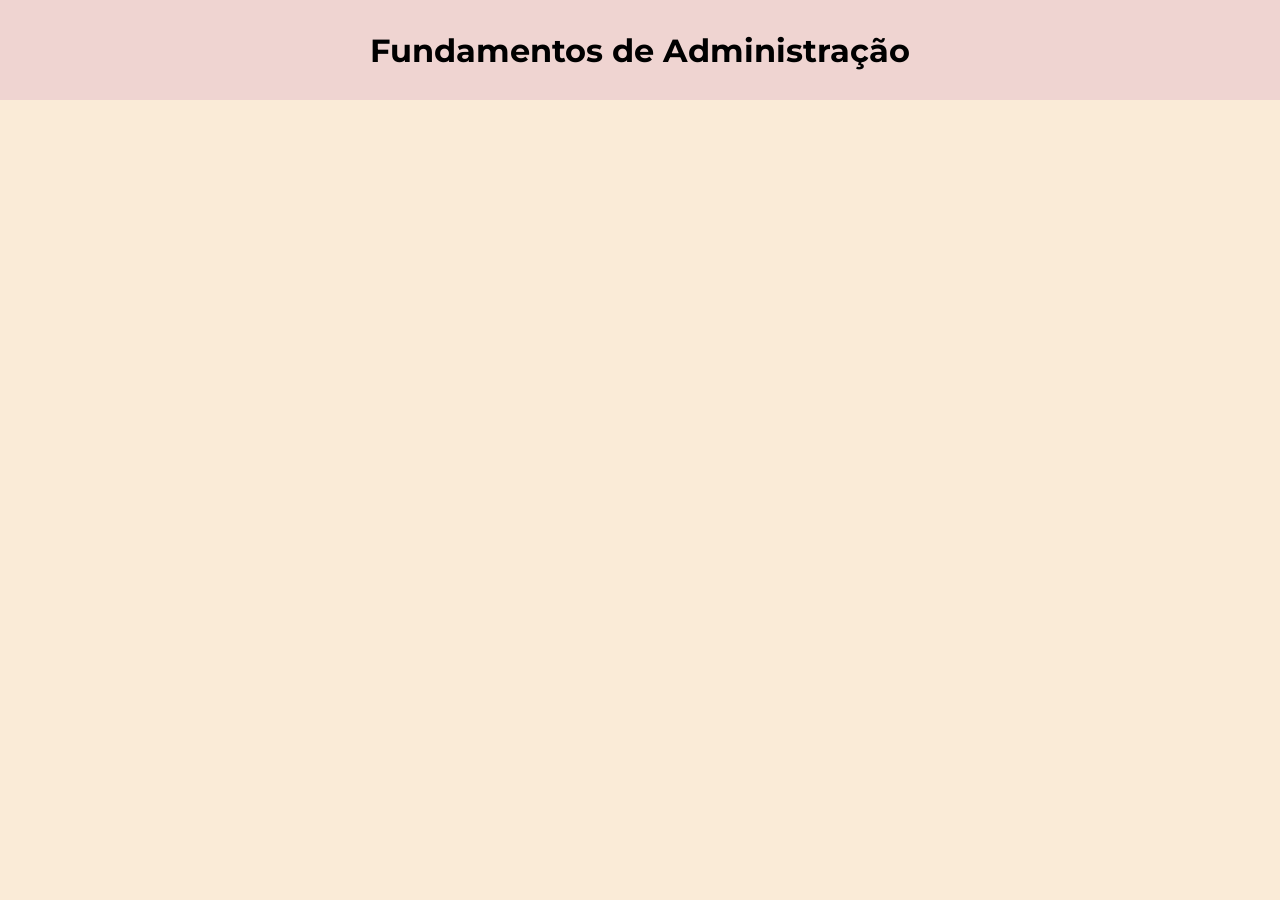
<file: HTM+CSS/index.html>
<!DOCTYPE html>
<html lang="pt-br">

<head>
    <meta charset="UTF-8">
    <meta name="viewport" content="width=device-width, initial-scale=1.0">

    <title>Rotinas Administrativas</title>
    <link rel="stylesheet" href="style.css">

    <link rel="preconnect" href="https://fonts.googleapis.com">
    <link rel="preconnect" href="https://fonts.gstatic.com" crossorigin>
    <link
        href="https://fonts.googleapis.com/css2?family=Montserrat:ital,wght@0,100..900;1,100..900&family=Open+Sans:ital,wght@0,300..800;1,300..800&family=Roboto:ital,wght@0,100..900;1,100..900&display=swap"
        rel="stylesheet">

</head>

<body>
    <h1>Fundamentos de Administração</h1>
</body>

</html>
</file>
<file: HTM+CSS/style.css>
body {
    background-color: antiquewhite;
}
*{
    margin: 0px;

}
/*
h1 {
    background-color: antiquewhite;
    width: 100%;
    text-align: center;


}*/

h1{
    display: flex;
    align-items: center;
    justify-content: center;
    font-family: "Montserrat", serif;
    font-size: auto;
    background-color: #efd4d1;
    width: 100%;
    height: 100px;
    text-align: center;
    
    
}
</file>
